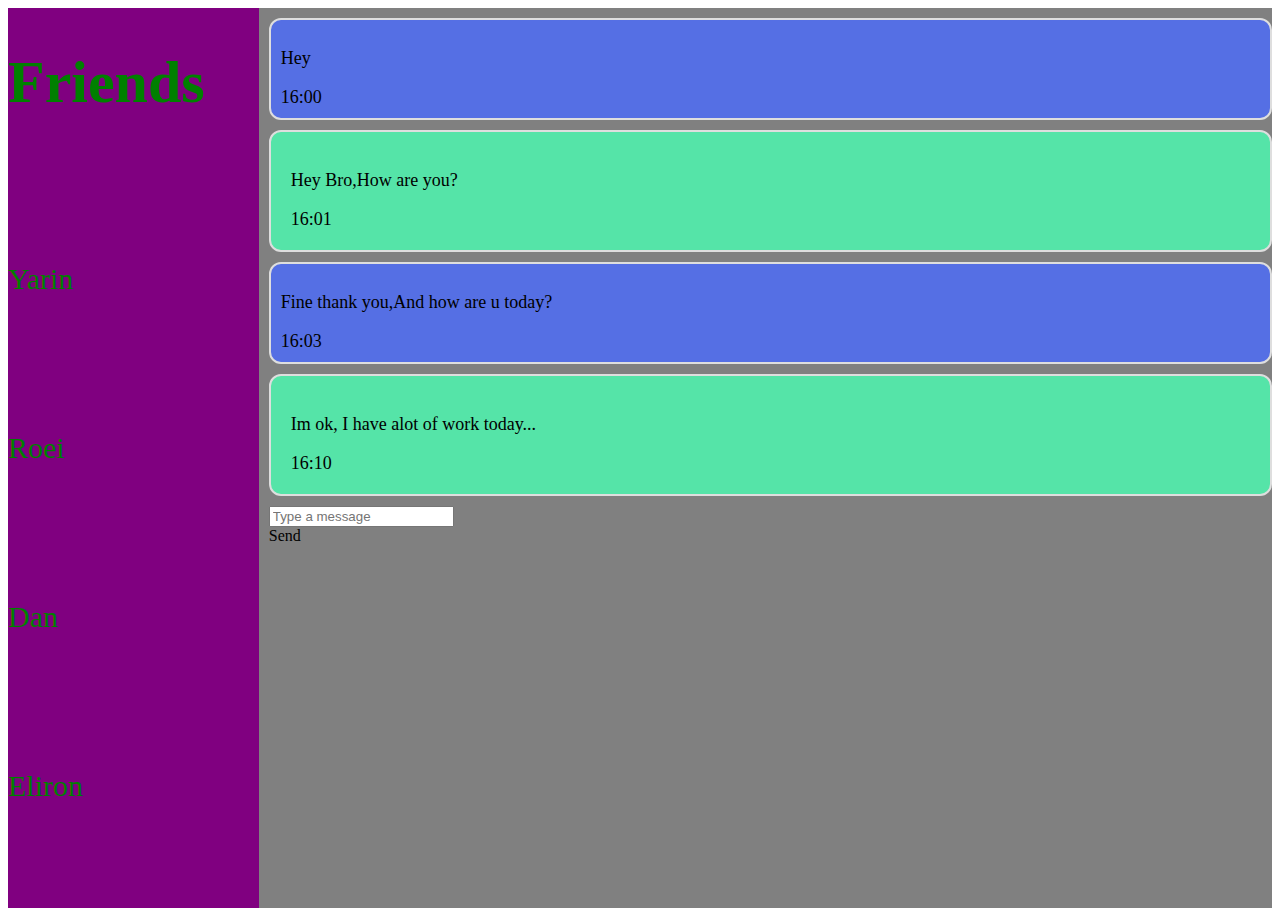
<file: Day-2/index.html>
<!-- <!DOCTYPE html>
<html lang="en">
<head>
  <meta name="viewport" content="width=device-width, initial-scale=1">
  <meta charset="UTF-8">
  <title>CSStyle</title>
  <link rel="stylesheet" type="text/css" href="style.css" />
  <link rel="stylesheet" href="https://use.fontawesome.com/releases/v5.5.0/css/all.css" integrity="sha384-B4dIYHKNBt8Bc12p+WXckhzcICo0wtJAoU8YZTY5qE0Id1GSseTk6S+L3BlXeVIU" crossorigin="anonymous">
  <i class="fab fa-android"></i>
  <link href="https://fonts.googleapis.com/css?family=Montserrat" rel="stylesheet">

</head>
<body>
<p>lets Test this font</p>
<div class="feedback"><p class="text">Awesome</p>
<p class="text">When my grandmother was in Vietnam she made the same product while under fire, walking uphill both ways, and it was *still* better than this piece of garbage.</p>
<div class="column"><p>I have no idea</p>
</div>

</body>
</html> -->


<!-- //CSS GRID// -->
<!-- <!DOCTYPE html>
<html lang="en">
<head>
  <link href="https://fonts.googleapis.com/css2?family=Libre+Caslon+Display&display=swap" rel="stylesheet">
  <link rel="stylesheet" type="text/css" href="style.css" />
  <meta charset="UTF-8">
  <meta name="viewport" content="width=device-width, initial-scale=1.0">
  <title>Document</title>
</head>
<body>
    <div id="nav-container">
        <div class="main-items">
            <div class="nav-item">Home</div>
            <div class="nav-item">About</div>
            <div class="nav-item">Cart</div>
        </div>
        <div class="nav-item logo-container">
            <p>The Company</p>
            <p>We do it best.</p>
        </div>
    </div>
</body>
</div>
</body>
</html> -->

<!-- <!DOCTYPE html>
<html lang="en">
<head>
  <link rel="stylesheet" type="text/css" href="style.css" />
  <meta charset="UTF-8">
  <meta name="viewport" content="width=device-width, initial-scale=1.0">
  <title>Document</title>
</head>
<body>
  <body>
    <div id="search-container">
        <input type="text" placeholder="What are you looking for?">
        <div class="search-btn">Search</div>
    </div>
    <div id="results-container">
        <div class="result">First thing</div>
        <div class="result">Second thing</div>
        <div class="result">Third thing</div>
        <div class="result">Fourth thing</div>
    </div>
</body>
</body>
</html> -->


<!DOCTYPE html>
<html lang="en">
<head>
  <link href="https://fonts.googleapis.com/css2?family=Libre+Caslon+Display&display=swap" rel="stylesheet">  <link rel="stylesheet" type="text/css" href="style.css" />
  <meta charset="UTF-8">
  <meta name="viewport" content="width=device-width, initial-scale=1.0">
  <title>WhatsappChat</title>
</head>
<body>
<div id="chat-container">
    <div id = "Friends"> 
    <h1>Friends</h1>
    <p>Yarin</p>
    <p>Roei</p>
    <p>Dan</p>
    <p>Eliron </p>
  </div>

<div id="chat">
  <div class="left-conversation">
      <p class="text">Hey</p>
      <span class="time">16:00</span>
      </div>
<div class="right-conversation">
      <p class="text">Hey Bro,How are you?</p>
      <span class="time">16:01</span>
      </div>
<div class="left-conversation">
      <p class="text">Fine thank you,And how are u today?</p>
       <span class="time">16:03</span>
       </div>
  <div class="right-conversation">
       <p class="text">Im ok, I have alot of work today...</p>
       <span class="time">16:10</span>
       </div>
    <div id="input">
      <input type="text" placeholder="Type a message">
      <div>Send</div>
    </div>
</body>
</html>
</file>
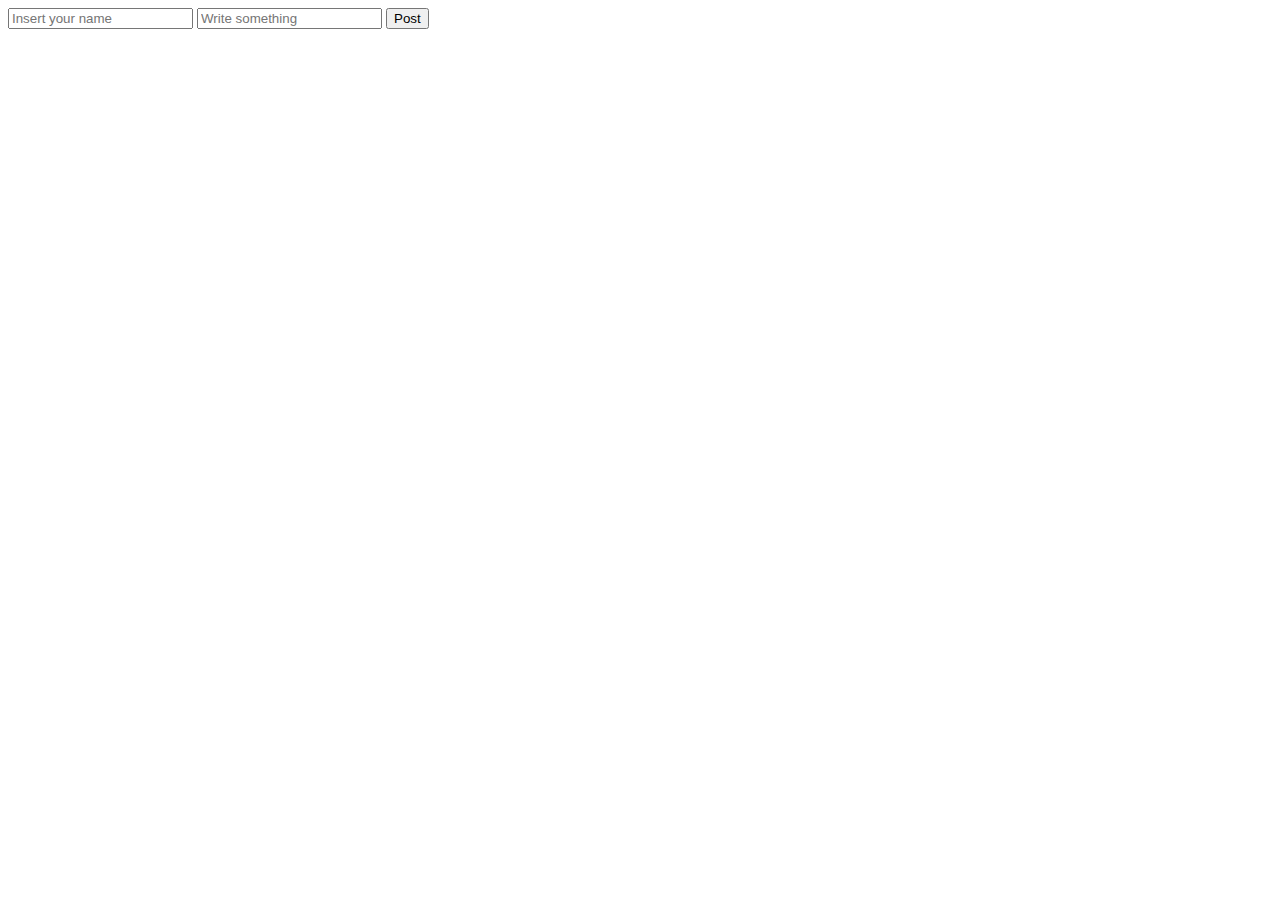
<file: Day-4/dataFlow/index.html>
<!DOCTYPE html>
<html lang="en">

<head>
    <meta charset="UTF-8">
    <meta name="viewport" content="width=device-width, initial-scale=1.0">
    <title>DataFlow</title>
</head>

<body>
    <input type="text"  id="name" placeholder="Insert your name">
    <input type="text"  id="text" placeholder="Write something">
    <button id='postButton'>Post</button>
    <div id="timeline"></div>

    <script src="https://code.jquery.com/jquery-3.5.1.js"
        integrity="sha256-QWo7LDvxbWT2tbbQ97B53yJnYU3WhH/C8ycbRAkjPDc=" crossorigin="anonymous"></script>
    <script src="main.js"></script>
</body>

</html>
</file>
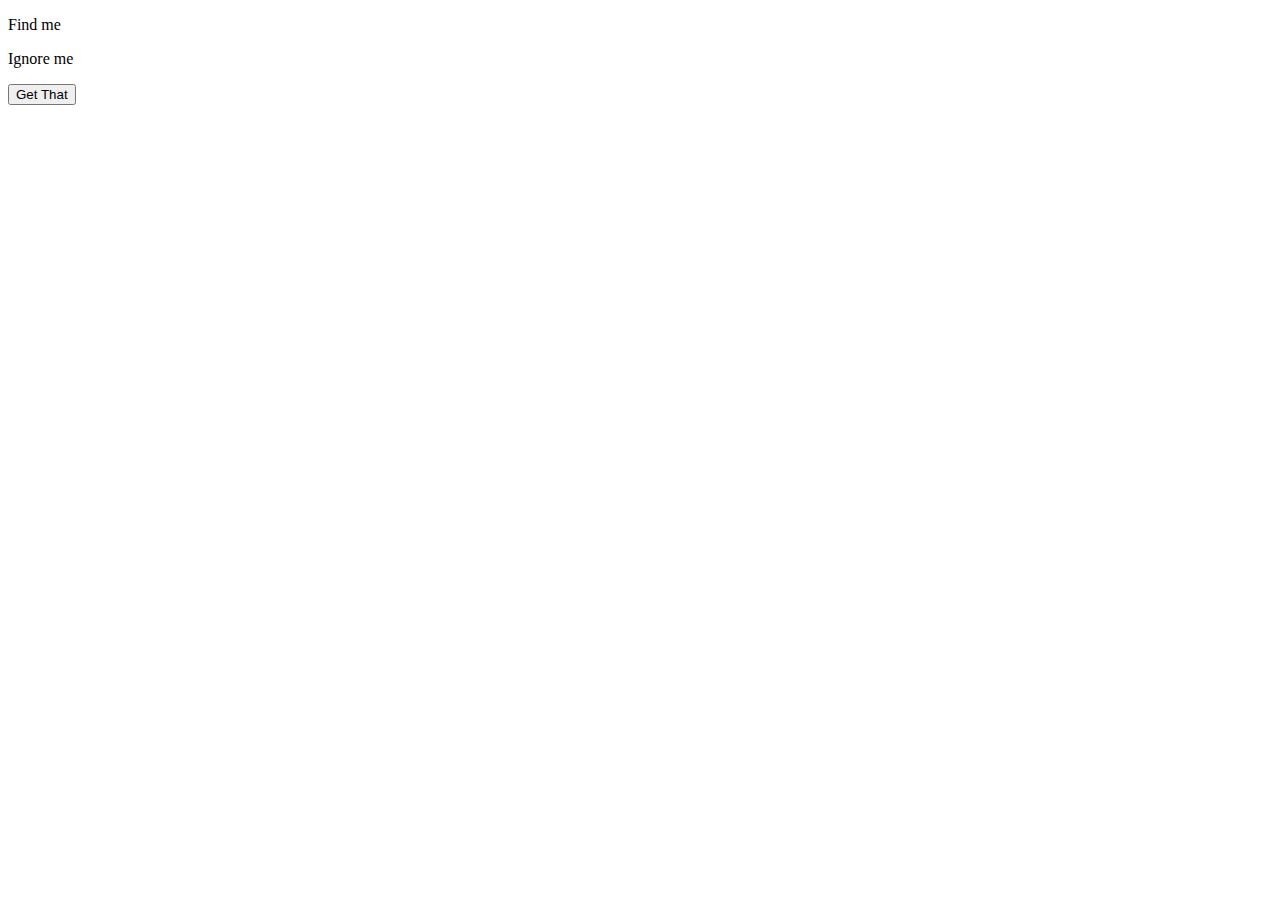
<file: Day-5/Dom Traversal/index.html>
<!DOCTYPE html>
<html lang="en">
<head>
  <meta charset="UTF-8">
  <meta name="viewport" content="width=device-width, initial-scale=1.0">
  <title>domtrav</title>
  <script src="https://code.jquery.com/jquery-3.5.1.js"
  integrity="sha256-QWo7LDvxbWT2tbbQ97B53yJnYU3WhH/C8ycbRAkjPDc=" crossorigin="anonymous"></script>
  <script src="main.js"></script>
</head>
<body>
   <!-- <div class="input-area">
    <span><input type="text"></span>
    <button class="submit-data">Submit</button>
  </div>
      
  <div class="input-area">
    <span><input type="text"></span>
    <button class="submit-data">Submit</button>
  </div> -->
</body>
  <div class="container"><p>Find me</p>
  </div>
  <p>Ignore me</p>
  <button>Get That</button>
   </body>
<script
src="https://code.jquery.com/jquery-3.5.1.js"
integrity="sha256-QWo7LDvxbWT2tbbQ97B53yJnYU3WhH/C8ycbRAkjPDc="
crossorigin="anonymous"></script>
<script src="main.js"></script>
</html>
</file>
<file: Day-2/style.css>
/* i {
  color: tomato;
}

p {
  font-family: 'Montserrat', sans-serif;
}

.text{
  background-color: #f39c12;
  max-width: 500px;
  min-height: 20px;
}

@media(max-width: 700px){
  .column{
width: 100%;
  }
} */

/* .column{
background-color: tomato; */


/* #container{
  height: 100vh;
  display: grid;
  grid-template-columns: 1fr 1fr 1fr 1fr 1fr 1fr;
  grid-template-rows: 1fr 1fr 1fr 1fr 1fr;
} */


/* #container{
  grid-gap: 10px;
  height: 100vh;
  display: grid;
  grid-template-columns: repeat(6, 1fr);
  grid-template-rows: repeat(5, 1fr);
  grid-template-areas: 
"h h m m s s"
"h h m m s s"
"h h . . s s"
"h h f f s s"
"h h f f s s"
}

.head{
  background-color: blue;
  grid-area: h
}

.side-nav{
  background-color: yellow;
  grid-area: s
}

.main{
  background-color:purple;
  grid-area: m
}

.foot{
  background-color:teal;
  grid-area: f
} */
/* #nav-container{
  display: grid;
  background-color: #2c3e50;
  grid-template-columns: repeat(2, 1fr);
  padding-right: 15px;
  padding-left: 15px;
  font-family: 'Libre Caslon Display', serif;

}

.main-items{
  display: grid;
  grid-template-columns: repeat(3,1fr);
}

.nav-item{
  display: grid;
  align-content: center;
  color: #ecf0f1;
  height: 100%;
}

.logo-container{
  display: grid;
  justify-content: end; */
/* }
#results-container{
  display: grid;
  grid-gap: 10px;
  grid-template-columns: repeat(3, 1fr);
}

.result{
  display: grid;
  height: 90px;
  background-color: #16a085;
  text-align: center;
  align-content: center;
  border-radius: 4px;
} */

#chat-container{
  background-color: grey;
  display: grid;
  grid-gap: 10px;
  align-content: end;
  grid-template-columns: 1fr 4fr;
    grid-template-rows: 15fr 1fr;
    grid-template-areas: 
    "f c"
    "f i";
}

.chat{
  text-align: center;
  display: grid;
  color: blue;
  width: 100px;
  height: 200px;
  font-family: 'Libre Caslon Display', serif;
  grid-area: c;
}

#Friends{
  background-color: purple;
  display: grid;
  color: green;
  /* align-content: end; */
  grid-area: f;
  height:100vh;
  font-size: 30px;
  font-weight:500;
}
.right-conversation{
  display: absolute;
  font-size: 18px;
  font-weight:500;
  border: 2px solid #dedede;
  background-color: #55e4a8;
  color:rgb(0, 0, 0);
  border-radius: 12px;
  padding: 20px;
  margin: 10px 0;
  width: 100;
}
.left-conversation{
  font-size: 18px;
  font-weight:500;
  border: 2px solid #dedede;
  background-color: #556fe4;
  color:rgb(0, 0, 0);
  border-radius: 12px;
  padding: 10px;
  margin: 10px 0;
}}

#input{
  grid-area: i;
  display: grid;
  font-size: 20px;

}
</file>
